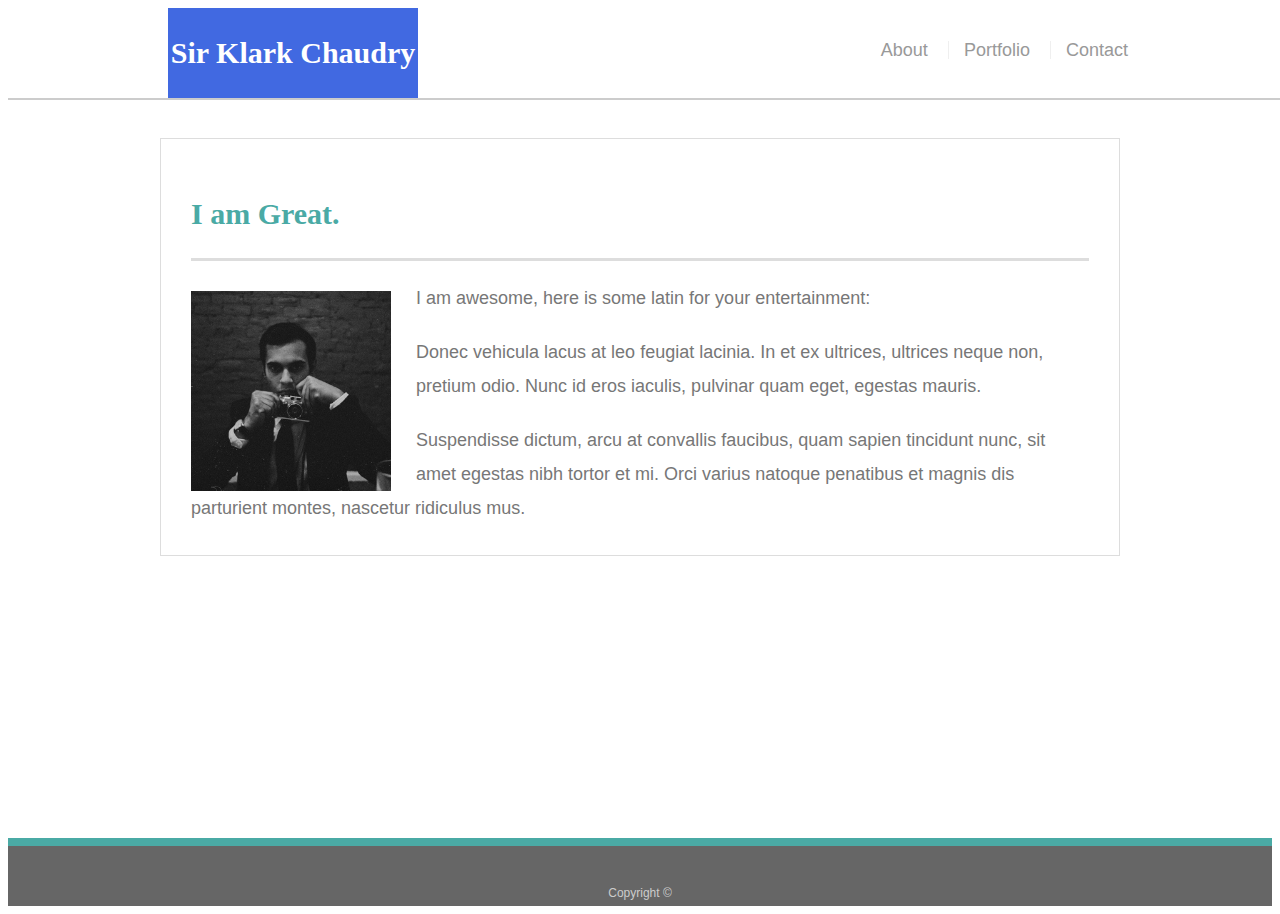
<file: index.html>
<!doctype html>
<html lang="en-us">

<head>
  <meta charset="UTF-8">
  <title>About | Sir Klark Chaudry</title>
  <link rel="stylesheet" type="text/css" href="assets/css/style.css">
</head>

<body>

  <header id="masthead">
    <div class="container">
      <a href="index.html" id="logo">Sir Klark Chaudry</a>
      <nav>
        <a href="index.html">About</a>
        <a href="portfolio.html">Portfolio</a>
        <a href="contact.html">Contact</a>
      </nav>
    </div>
  </header>

  <div id="main-container" class="container">
    <section class="main-section">
      <h1>I am Great.</h1>

      <img src="assets/images/Creepy_Profile.jpg" class="auth-image" alt="Klark">

      <p>I am awesome, here is some latin for your entertainment:</p>

      <p>Donec vehicula lacus at leo feugiat lacinia. In et ex ultrices, ultrices neque non, pretium odio. Nunc id eros iaculis, pulvinar quam eget, egestas mauris.</p>

      <p>Suspendisse dictum, arcu at convallis faucibus, quam sapien tincidunt nunc, sit amet egestas nibh tortor et mi. Orci varius natoque penatibus et magnis dis parturient montes, nascetur ridiculus mus.</p>

    </section>

  </div>

  <footer>
    <div class="container">
      Copyright &copy; 
    </div>
  </footer>
</body>

</html>
</file>
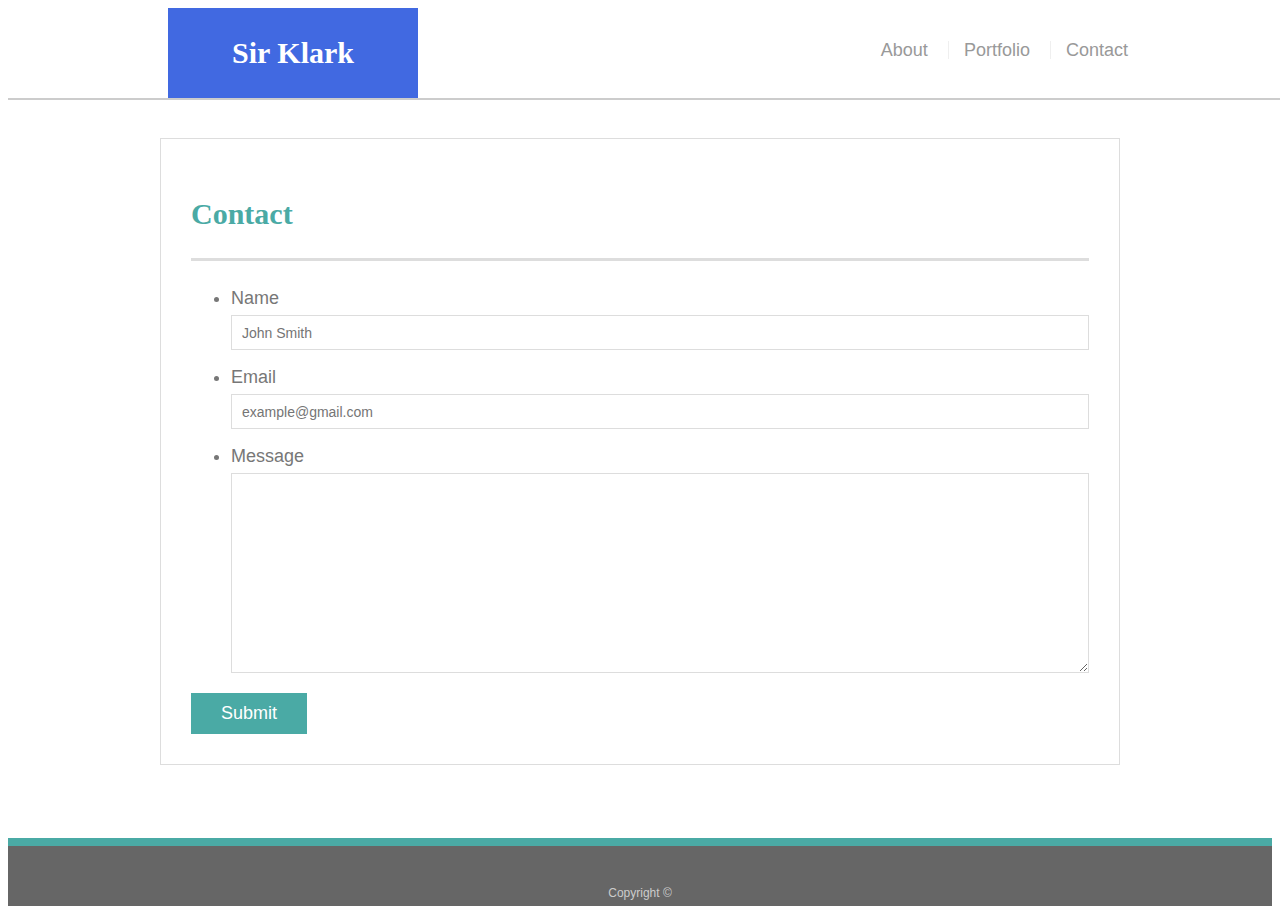
<file: contact.html>
<!doctype html>
<html lang="en-us">

<head>
  <meta charset="UTF-8">
  <title>Contact | Sir Klark</title>
  <link rel="stylesheet" type="text/css" href="assets/css/style.css">
</head>

<body>

  <header id="masthead">
    <div class="container">
      <a href="index.html" id="logo">Sir Klark</a>
      <nav>
        <a href="index.html">About</a>
        <a href="portfolio.html">Portfolio</a>
        <a href="contact.html">Contact</a>
      </nav>
    </div>
  </header>

  <div id="main-container" class="container">
    <section class="main-section">
      <h1>Contact</h1>

      <form id="contact-form">
        <ul>
          <li>
            <label for="name">Name</label>
            <input type="text" id="name" name="name" placeholder="John Smith" required="required">
          </li>
          <li>
            <label for="email">Email</label>
            <input type="email" id="email" name="email" placeholder="example@gmail.com" required="required">
          </li>
          <li>
            <label for="message">Message</label>
            <textarea id="message" name="message" required="required"></textarea>
          </li>
        </ul>
        <input type="submit">
      </form>

    </section>

  </div>

  <footer>
    <div class="container">
      Copyright &copy; 
    </div>
  </footer>
</body>

</html>
</file>
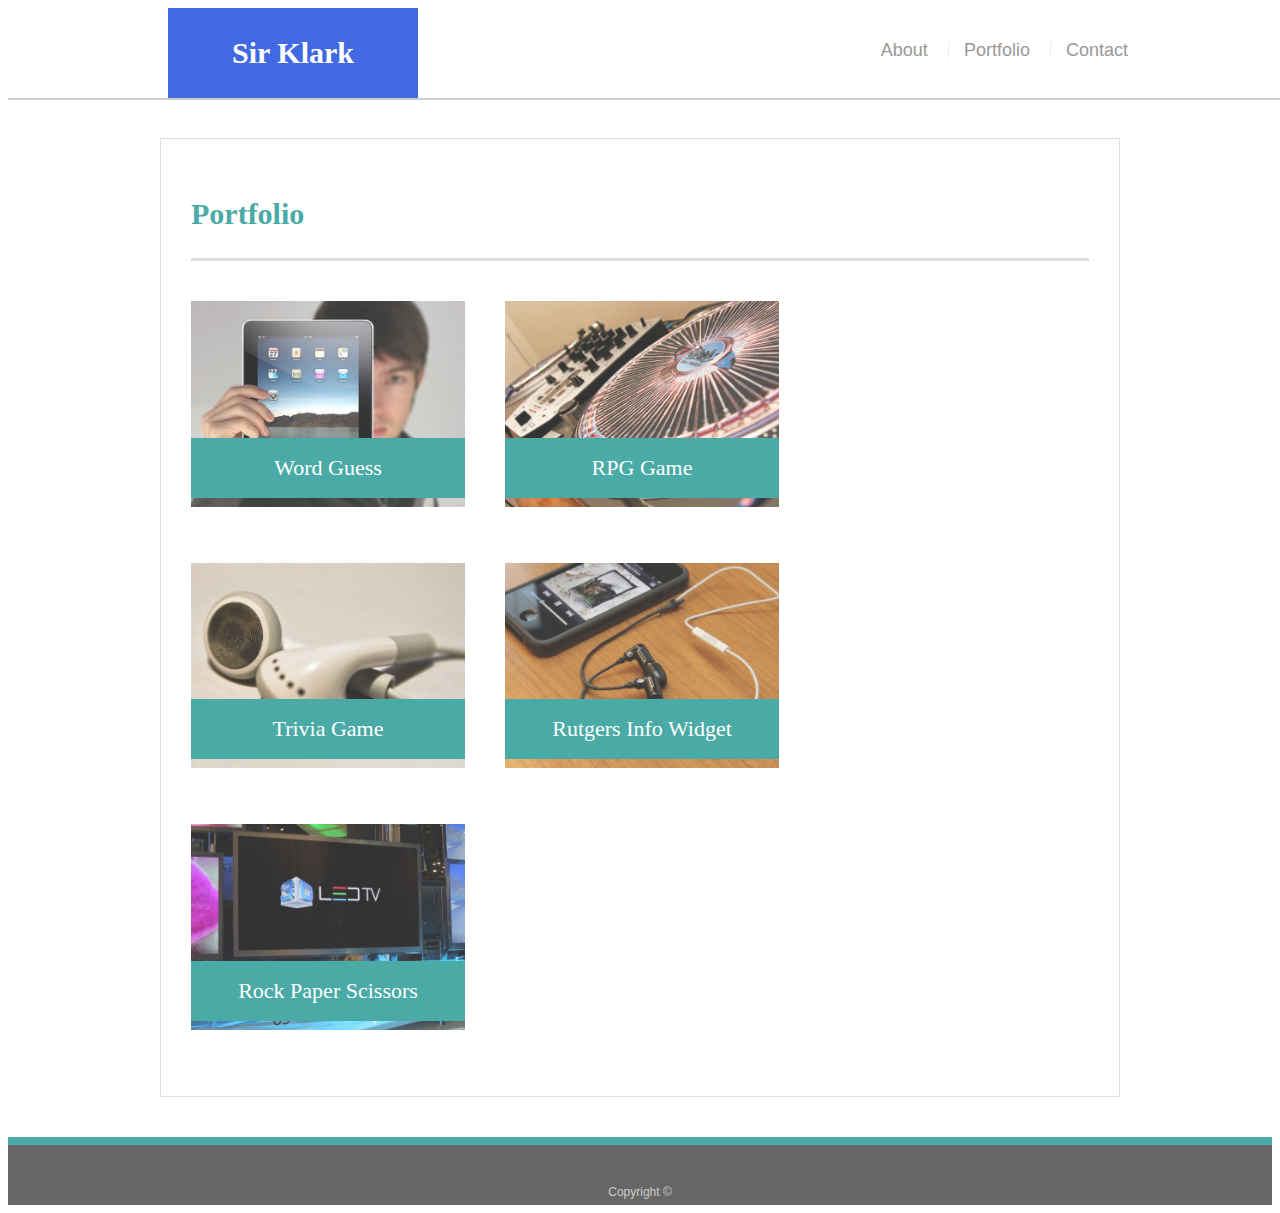
<file: portfolio.html>
<!doctype html>
<html lang="en-us">

<head>
  <meta charset="UTF-8">
  <title>Portfolio | Sir Klark</title>
  <link rel="stylesheet" type="text/css" href="assets/css/style.css">
</head>

<body>

  <header id="masthead">
    <div class="container">
      <a href="index.html" id="logo">Sir Klark</a>
      <nav>
        <a href="index.html">About</a>
        <a href="portfolio.html">Portfolio</a>
        <a href="contact.html">Contact</a>
      </nav>
    </div>
  </header>

  <div id="main-container" class="container">
    <section class="main-section">
      <h1>Portfolio</h1>

      <div class="work">
        <img src="assets/images/technics-q-c-640-480-1.jpg" alt="Word Guess">
        
        <h3>Word Guess</h3>
      </div>
      <div class="work">
        <img src="assets/images/technics-q-c-640-480-2.jpg" alt="RPG Game">

        <h3>RPG Game</h3>
      </div>
      <div class="work">
        <img src="assets/images/technics-q-c-640-480-5.jpg" alt="Trivia Game">

        <h3>Trivia Game</h3>
      </div>
      <div class="work">
        <img src="assets/images/technics-q-c-640-480-7.jpg" alt="Rutgers Info Widget">

        <h3>Rutgers Info Widget</h3>
      </div>
      <div class="work">
        <img src="assets/images/technics-q-c-640-480-9.jpg" alt="Rock Paper Scissors">

        <h3>Rock Paper Scissors</h3>
      </div>

    </section>

  </div>

  <footer>
    <div class="container">
      Copyright &copy; 
    </div>
  </footer>
</body>

</html>
</file>
<file: assets/css/style.css>
body {
    font-family: Arial, "Helvetica Neue", Helvetica, sans-serif;
    font-size: 18px;
    line-height: 34px;
    color: #777;
    background: url("../images/concrete_seamless.png");
  }
  
  * {
    box-sizing: border-box;
  }
  
  /* general */
  
  .container {
    width: 100%;
    max-width: 960px;
    margin: 0 auto;
    clear: both;
  }
  
  h1,
  h2,
  h3,
  p {
    margin-bottom: 20px;
  }
  
  p:last-child {
    margin-bottom: 0;
  }
  
  h1,
  h2,
  h3 {
    font-family: Georgia, Times, "Times New Roman", serif;
    font-weight: 700;
    color: #4aaaa5;
  }
  
  h1 {
    padding-bottom: 20px;
    font-size: 30px;
    line-height: 49px;
    border-bottom: 3px solid #ddd;
  }
  
  h2,
  h3 {
    font-size: 22px;
  }
  
  /* header */
  
  #masthead {
    position: fixed;
    z-index: 99;
    width: 100%;
    margin: 0 0 30px;
    overflow: auto;
    color: #fff;
    background: #fff;
    border-bottom: 2px solid #ccc;
  }
  
  #logo {
    float: left;
    width: 250px;
    height: 90px;
    font-family: Georgia, Times, "Times New Roman", serif;
    font-size: 30px;
    font-weight: 700;
    line-height: 90px;
    color: #fff;
    text-align: center;
    text-decoration: none;
    background: #4169e1	;
  }
  
  nav {
    float: right;
    margin-top: 25px;
  }
  
  nav a {
    display: inline-block;
    padding-left: 15px;
    margin-left: 15px;
    line-height: 18px;
    color: #999;
    text-decoration: none;
    border-left: 1px solid #efefef;
  }
  
  nav a:first-child {
    border-left: 0 none;
  }
  
  /* footer */
  
  footer {
    padding: 30px 0;
    clear: both;
    font-size: 12px;
    color: #fff;
    color: #ccc;
    text-align: center;
    background: #666;
    border-top: 8px solid #4aaaa5;
    height: 50px;
  }
  
  h3, h2 {
    padding-bottom: 20px;
    margin-bottom: 15px;
    line-height: 22px;
    border-bottom: 2px solid #eee;
  }
  
  /* main */
  
  #main-container {
    padding-top: 130px;
    min-height: calc(100vh - 70px);
  }
  
  .main-section {
    float: left;
    width: 100%;
    max-width: 960px;
    padding: 30px;
    margin: 0 0 40px;
    background: #fff;
    border: 1px solid #ddd;
  }
  
  /* portfolio page */
  
  .work {
    position: relative;
    float: left;
    width: 274px;
    margin: 20px 0 25px;
    overflow: auto;
  }
  
  .work:nth-child(even) {
    margin-right: 40px;
  }
  
  .work img {
    width: 100%;
    border: 0 none;
    opacity: 0.8;
  }
  
  .work h3 {
    position: absolute;
    bottom: 20px;
    width: 100%;
    padding: 15px;
    margin-bottom: 0;
    font-weight: 300;
    line-height: 30px;
    color: #fff;
    text-align: center;
    background: #4aaaa5;
    border-bottom: 0;
  }
  
  .auth-image {
    float: left;
    width: 200px;
    height: auto;
    margin-top: 10px;
    margin-right: 25px;
  }
  
  /* contact page */
  
  #contact-form ul {
    margin-bottom: 20px;
  }
  
  #contact-form li {
    margin-bottom: 10px;
  }
  
  label,
  input[type=text],
  input[type=email],
  textarea {
    display: block;
    width: 100%;
  }
  
  input[type=text],
  input[type=email],
  textarea {
    height: 35px;
    padding: 0 10px;
    font-size: 14px;
    border: 1px solid #ddd;
  }
  
  textarea {
    height: 200px;
  }
  
  input[type=submit] {
    padding: 10px 30px;
    font-size: 18px;
    color: #fff;
    cursor: pointer;
    background: #4aaaa5;
    border: 0 none;

  }
  
  @media screen and (max-width: 980px) {
    body {
        width: 100%;
   
    }
    .container,
    .main-section
    {
        max-width:600px;
    }
   
   
   }
   @media screen and (max-width: 768px) {
    body {
        width: 100%;
   
    }
    .container,
    .main-section
     {
        max-width:550px;
    }
   
   }
   @media screen and (max-width: 640px) {
    body {
        width: 100%;
    }
    .container,
    .main-section
    {
        max-width:450px;
    }
    
    #logo{
        width: 100%;
        height: 70px;
        max-width: 640px;
        
    }
    #main-container{
        padding: 30px;
    }
    nav {
        float: none;
        margin: 0 auto;
        padding-top: 90px;
        padding-bottom: 20px;
        
      }
      
    .work {float:left;
    
    max-width: 100%;
    margin: 0 auto;
    }
    
    #masthead{
    position: static;
    }
   
   }
</file>
